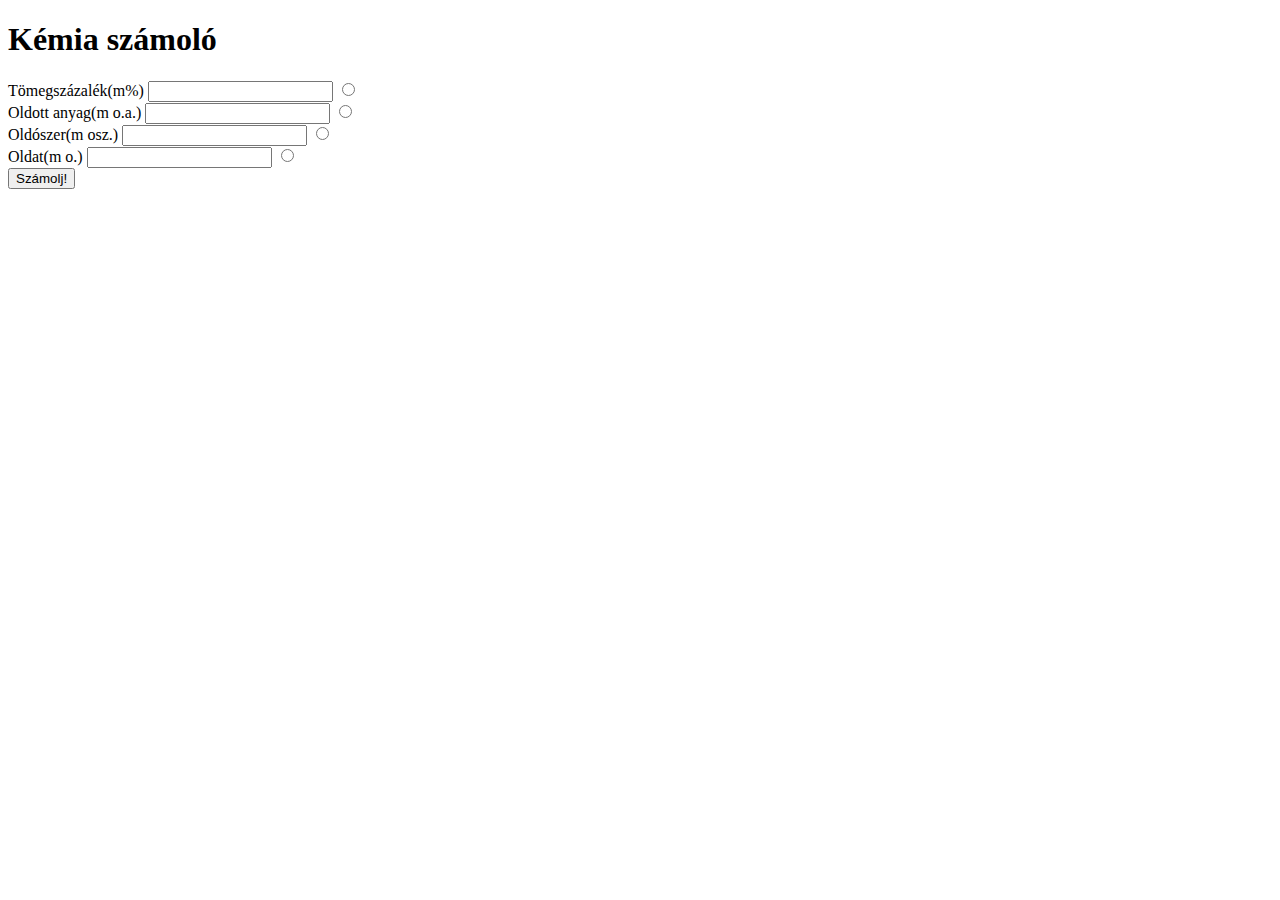
<file: ChemCalc/index.html>
<!DOCTYPE html>
<html>
<head>
    <title>Kémia számoló</title>
    <meta charset="UTF-8">
    <meta name="viewport" content="width=device-width, initial-scale=1.0">
    <meta http-equiv="X-UA-Compatible" content="ie=edge">
    <!-- <link rel="stylesheet" type="text/css" href="css/style.css"> -->
    <script async src="main.js"></script>
</head>
<body>
    <div class="Header">
        <h1>Kémia számoló</h1>
    </div>
    <form class="form" onsubmit="calc(event)">
        <div class="form-group">
            <label>Tömegszázalék(m%)</label>
            <input type="number" name="Tömegszázalék" id="tsz">
            <input type="radio" name="tsz" id="radio-tsz" onclick="selectTsz()">
        </div>
        <div class="form-group">
                <label>Oldott anyag(m o.a.)</label>
                <input type="number" name="Oldott anyag" id="oa">
                <input type="radio" name="tsz" id="radio-oa" onclick="selectOa()">
            </div>
        <div class="form-group">
            <label>Oldószer(m osz.)</label>
            <input type="number" name="Oldószer" id="osz">
            <input type="radio" name="tsz" id="radio-osz" onclick="selectOsz()">
        </div>
        <div class="form-group">
                <label>Oldat(m o.)</label>
                <input type="number" name="Oldat" id="o">
                <input type="radio" name="tsz" id="radio-o" onclick="selectO()">
            </div>
        <input type="submit" value="Számolj!">
    </form>
    <div class="Calc">
        <h1 id="result-header"></h1>
        <p id="result"></p>
    </div>
</body>
</html>
</file>
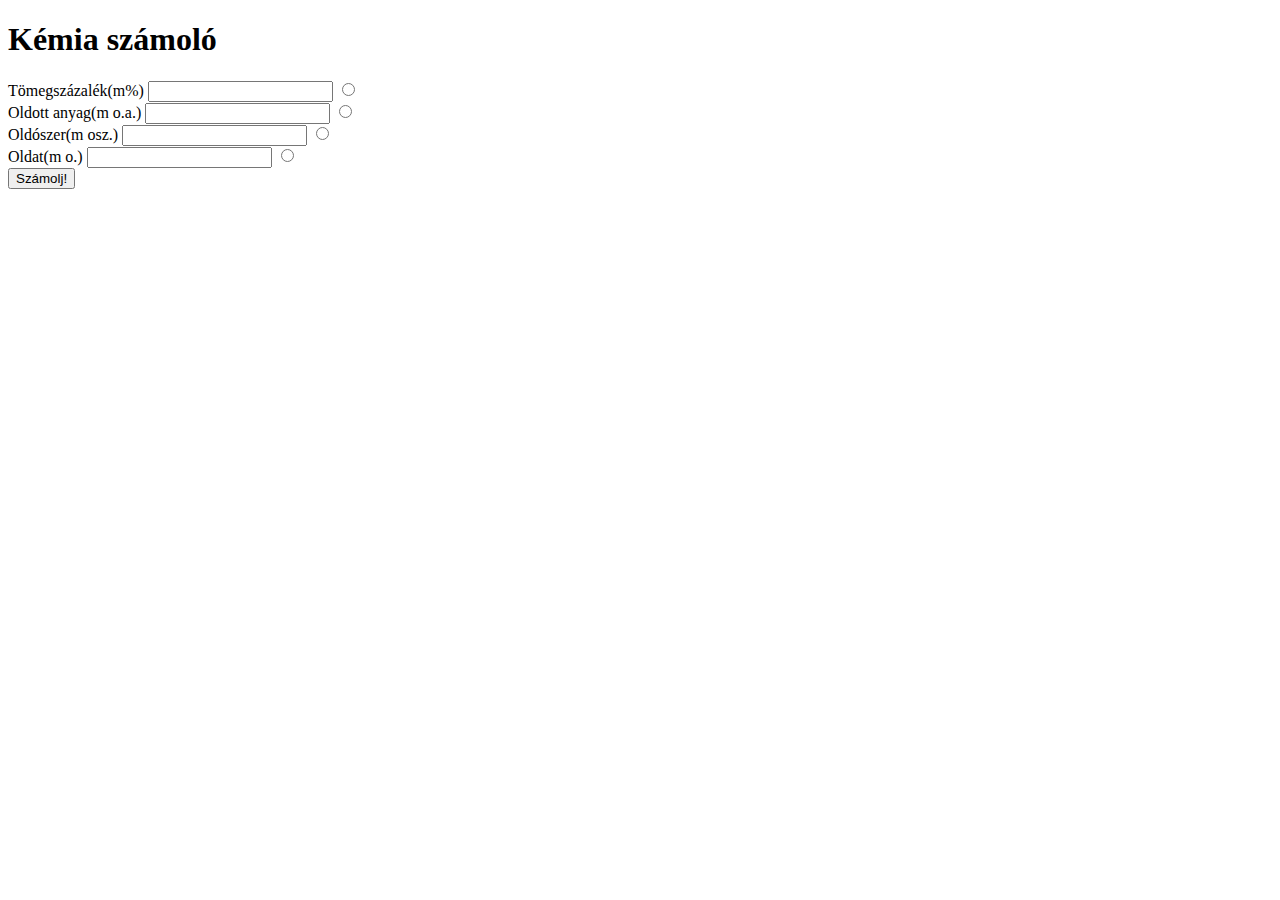
<file: ChemCalc/main.html>
<!DOCTYPE html>
<html>
<head>
    <title>Kémia számoló</title>
    <meta charset="UTF-8">
    <meta name="viewport" content="width=device-width, initial-scale=1.0">
    <meta http-equiv="X-UA-Compatible" content="ie=edge">
    <!-- <link rel="stylesheet" type="text/css" href="css/style.css"> -->
    <script async src="main.js"></script>
</head>
<body>
    <div class="Header">
        <h1>Kémia számoló</h1>
    </div>
    <form class="form" onsubmit="calc(event)">
        <div class="form-group">
            <label>Tömegszázalék(m%)</label>
            <input type="number" name="Tömegszázalék" id="tsz">
            <input type="radio" name="tsz" id="radio-tsz" onclick="selectTsz()">
        </div>
        <div class="form-group">
                <label>Oldott anyag(m o.a.)</label>
                <input type="number" name="Oldott anyag" id="oa">
                <input type="radio" name="tsz" id="radio-oa" onclick="selectOa()">
            </div>
        <div class="form-group">
            <label>Oldószer(m osz.)</label>
            <input type="number" name="Oldószer" id="osz">
            <input type="radio" name="tsz" id="radio-osz" onclick="selectOsz()">
        </div>
        <div class="form-group">
                <label>Oldat(m o.)</label>
                <input type="number" name="Oldat" id="o">
                <input type="radio" name="tsz" id="radio-o" onclick="selectO()">
            </div>
        <input type="submit" value="Számolj!">
    </form>
    <div class="Calc">
        <h1 id="result-header"></h1>
        <p id="result"></p>
    </div>
</body>
</html>
</file>
<file: ChemCalc/css/style.css>
h1 {
    color: #000;
}

@media only screen and (max-width: 1000px) {
    h1 {
        color: #777;
    }
}
</file>
